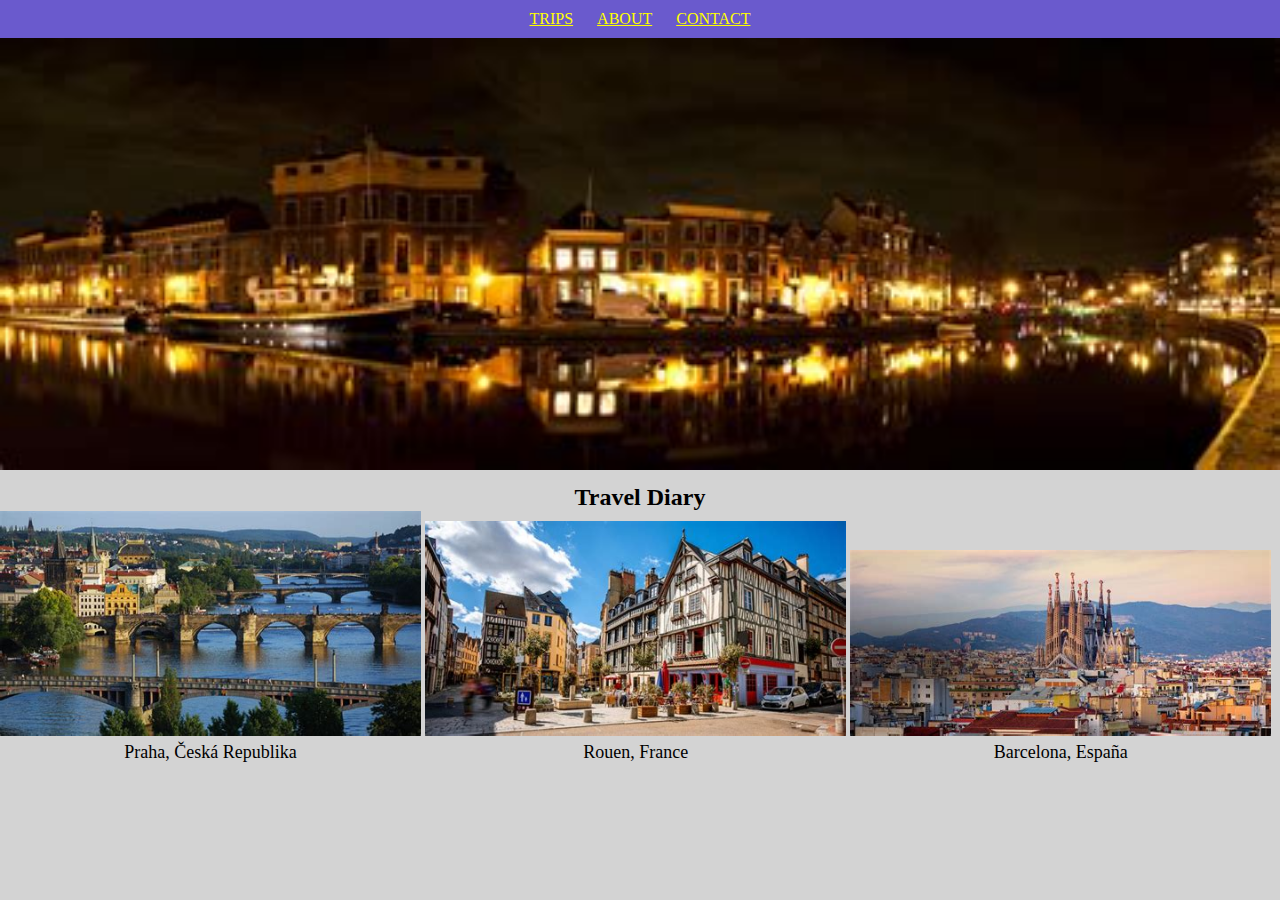
<file: index.htm>
<!DOCTYPE html>
<html>

<head>
  <meta charset="UTF-8">
  <link href="index.css" rel="stylesheet" type="text/css">
  <title>Trip Diary</title>
</head>

<body>
  <nav>
    <a href="index.htm">TRIPS</a>
    <a href="about.htm">ABOUT</a>
    <a href="contact.htm">CONTACT</a>
  </nav>

  <header>
    <img src="haarlem0.jpeg" alt="Praha">
  </header>

  <article>
    <h1>Travel Diary</h1>

    <div id="gallery">
      <div class="picture">
        <a href="praha.htm">
          <img src="praha.jpeg" alt="Praha">
        </a>
        <p>Praha, Česká Republika</p>
      </div>

      <div class="picture">
        <a href="rouen.htm">
          <img src="rouen.jpeg" alt="Rouen">
        </a>
        <p>Rouen, France</p>
      </div>

      <div class="picture">
        <a href="barcelona.htm">
          <img src="barcelona.jpeg" alt="Barcelona">
        </a>
        <p>Barcelona, España</p>
      </div>
    </div>
</body>

</html>
</file>
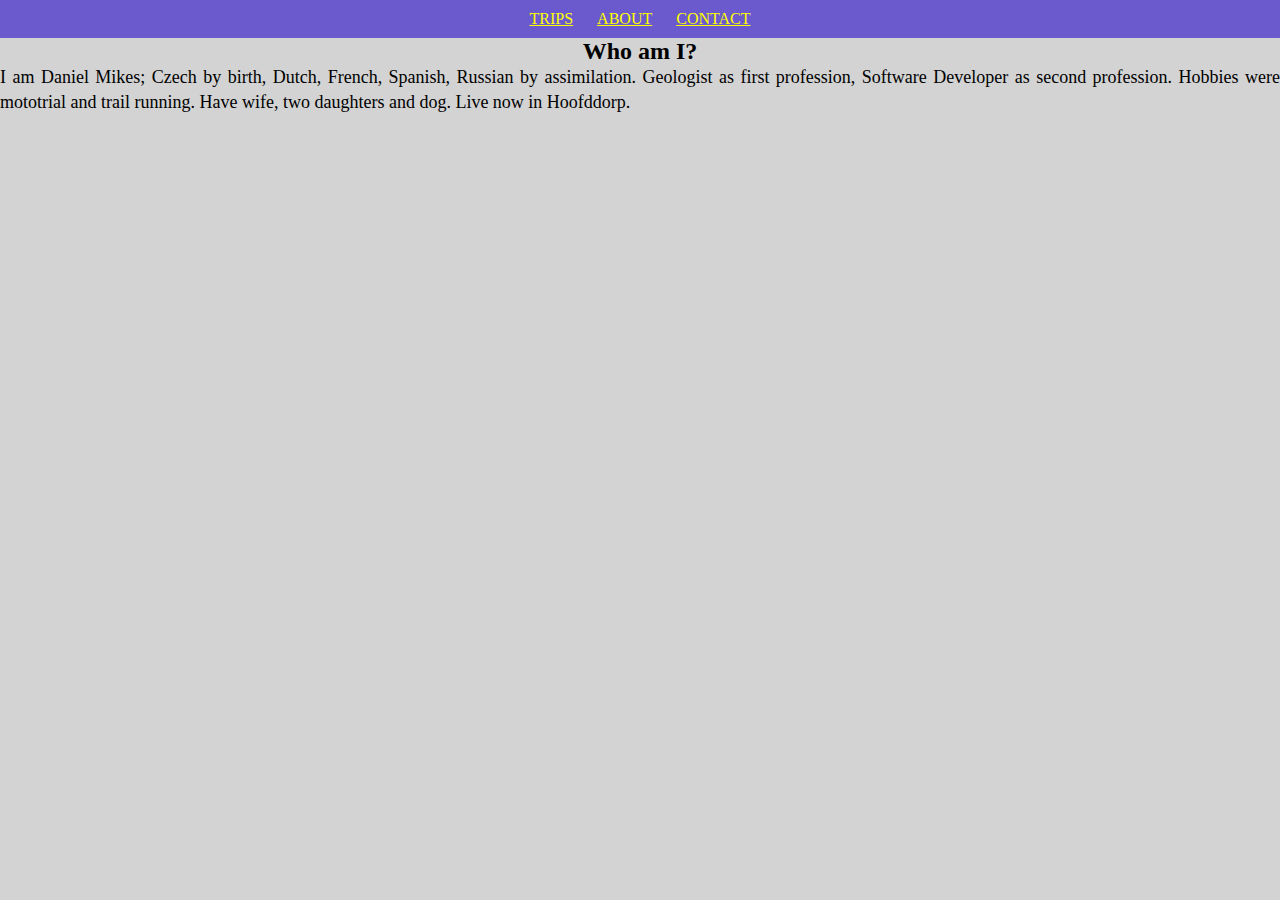
<file: about.htm>
<!DOCTYPE html>
<html>

<head>
  <meta charset="UTF-8">
  <link href="index.css" rel="stylesheet" type="text/css">
  <title>Daniel</title>
</head>

<body>
  <nav>
    <a href="index.htm">TRIPS</a>
    <a href="about.htm">ABOUT</a>
    <a href="contact.htm">CONTACT</a>
  </nav>

  <article>
    <h1>Who am I?</h1>
    <p>
      I am Daniel Mikes; Czech by birth, Dutch, French, Spanish, Russian by assimilation. Geologist as first profession,
      Software Developer as second profession. Hobbies were mototrial and trail running. Have wife, two daughters and
      dog.
      Live now in Hoofddorp.
    </p>
  </article>
</body>

</html>
</file>
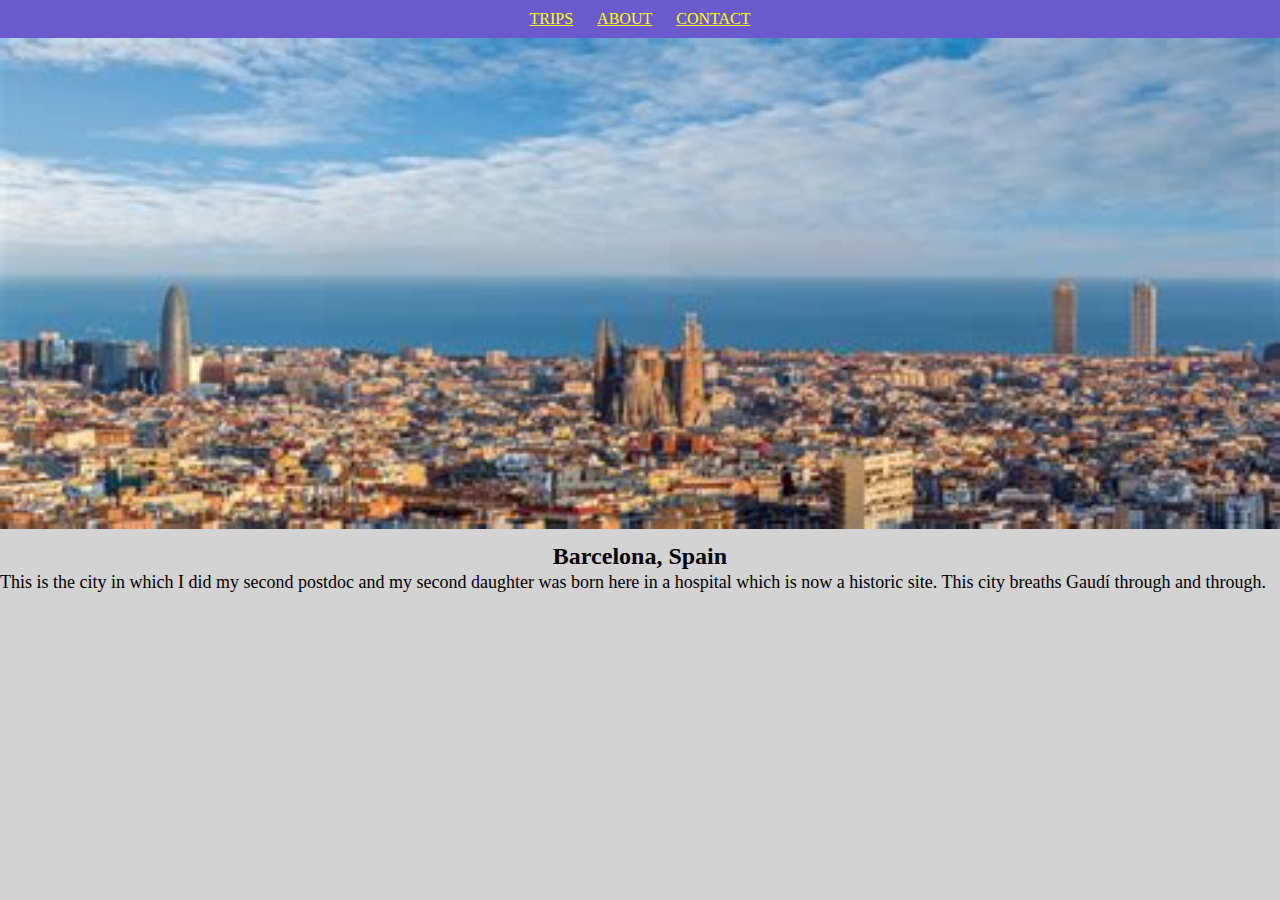
<file: barcelona.htm>
<!DOCTYPE html>
<html>

<head>
  <meta charset="UTF-8">
  <link href="index.css" rel="stylesheet" type="text/css">
  <title>Barcelona</title>
</head>

<body>
  <nav>
    <a href="index.htm">TRIPS</a>
    <a href="about.htm">ABOUT</a>
    <a href="contact.htm">CONTACT</a>
  </nav>
</body>

<header>
  <img src="barcelona0.jpeg" alt="Barcelona">
</header>

<article>
  <h1>Barcelona, Spain</h1>

  <p>This is the city in which I did my second postdoc and my second daughter was born here in a hospital which is now a
    historic site. This city breaths Gaudí through and through.</p>
</article>

</html>
</file>
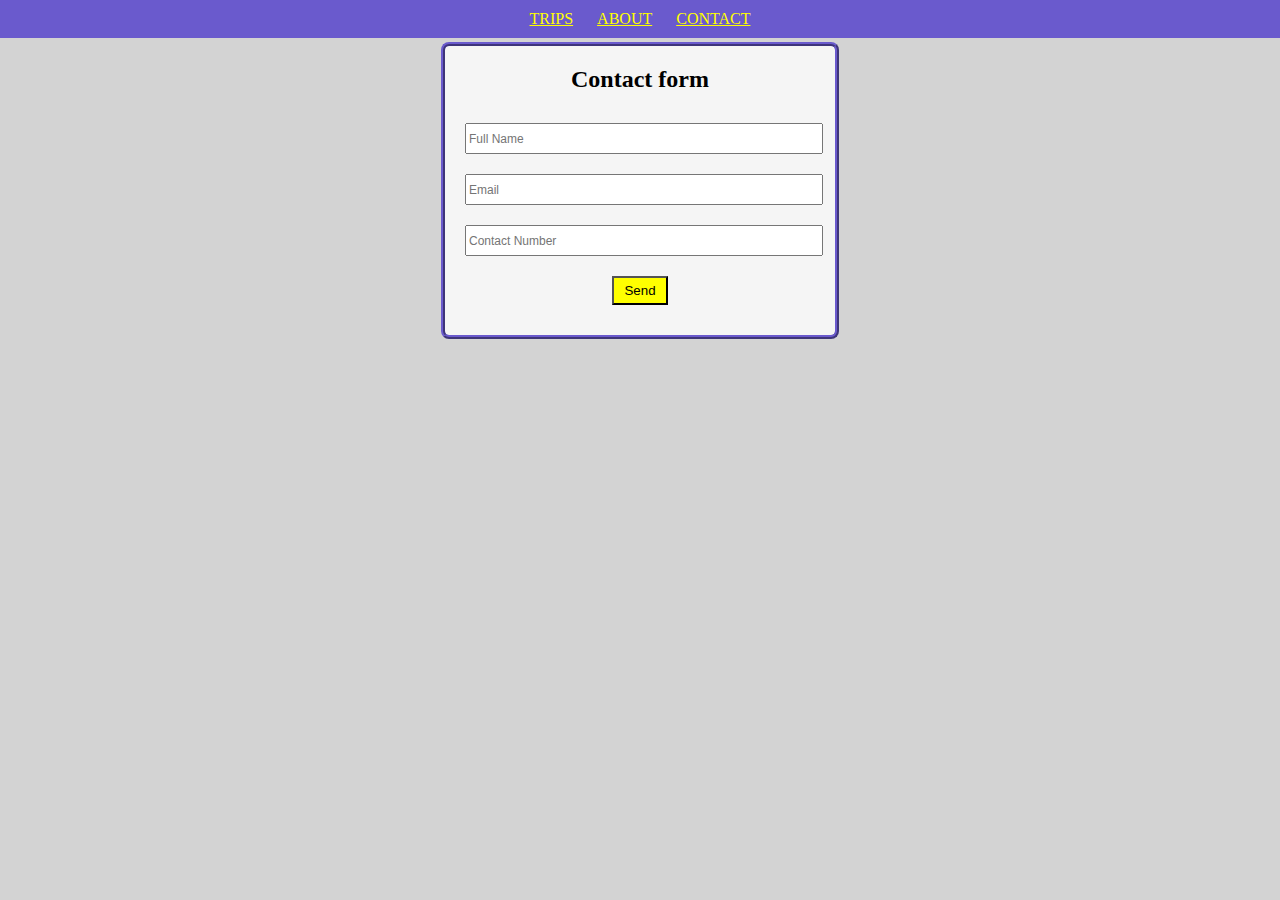
<file: contact.htm>
<!DOCTYPE html>
<html>

<head>
  <meta charset="UTF-8">
  <link href="index.css" rel="stylesheet" type="text/css">
  <title>Contact</title>
</head>

<body>
  <nav>
    <a href="index.htm">TRIPS</a>
    <a href="about.htm">ABOUT</a>
    <a href="contact.htm">CONTACT</a>
  </nav>

  <form id="contact-form" method="GET">
    <h1>Contact form</h1>
    <div id="input-wrapper">
      <div>
        <input class="input-item" type="text" placeholder="Full Name">
      </div>
      <div>
        <input class="input-item" type="email" placeholder="Email">
      </div>
      <div>
        <input class="input-item" type="number" placeholder="Contact Number">
      </div>
    </div>

    <input id="btn-submit" type="submit" value="Send">
  </form>
</body>

</html>
</file>
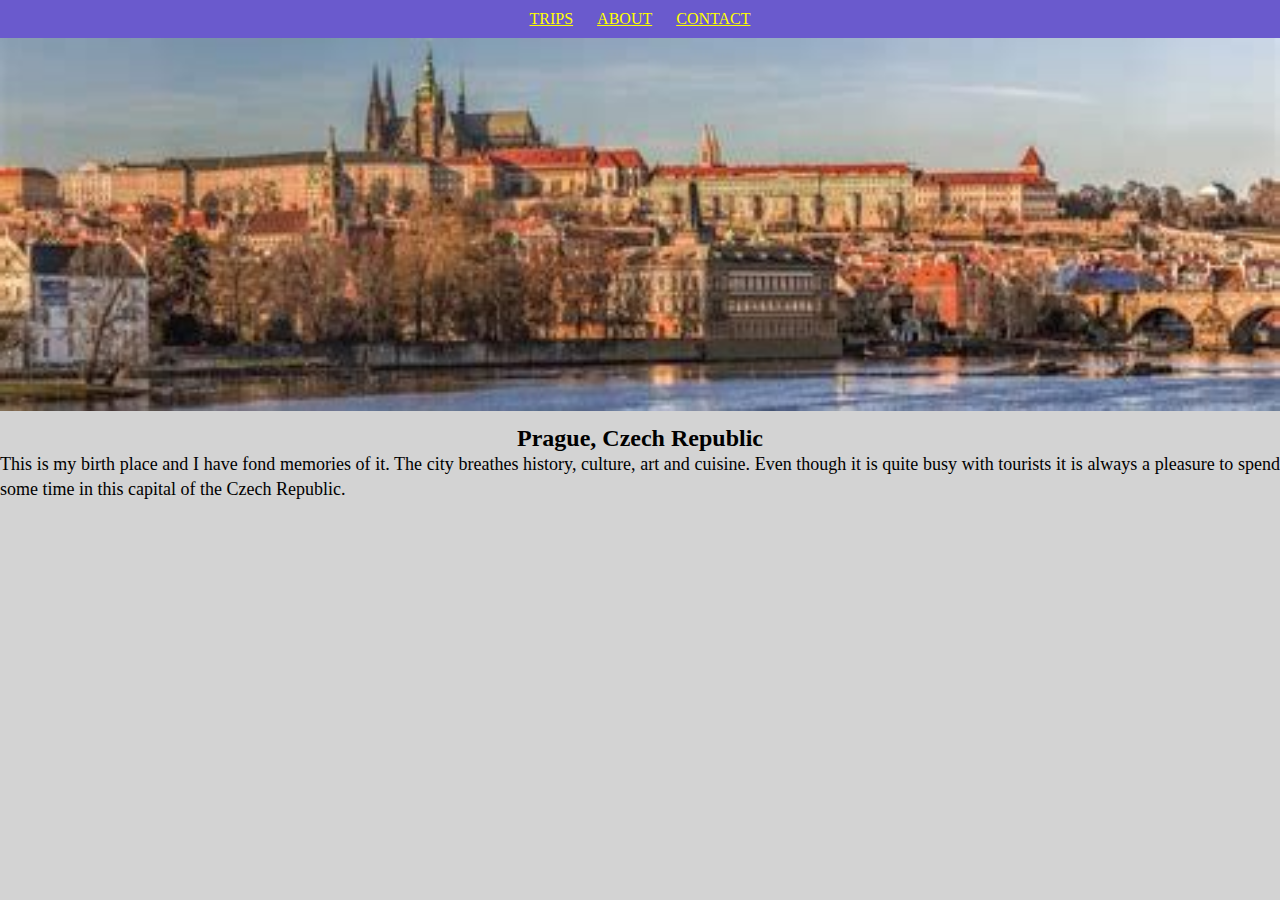
<file: praha.htm>
<!DOCTYPE html>
<html>

<head>
  <meta charset="UTF-8">
  <link href="index.css" rel="stylesheet" type="text/css">
  <title>Praha</title>
</head>

<body>
  <nav>
    <a href="index.htm">TRIPS</a>
    <a href="about.htm">ABOUT</a>
    <a href="contact.htm">CONTACT</a>
  </nav>
</body>

<header>
  <img src="praha0.jpeg" alt="Praha">
</header>

<article>
  <h1>Prague, Czech Republic</h1>

  <p>This is my birth place and I have fond memories of it. The city breathes history, culture, art and cuisine. Even
    though it is quite busy with tourists it is always a pleasure to spend some time in this capital of the Czech
    Republic.</p>
</article>

</html>
</file>
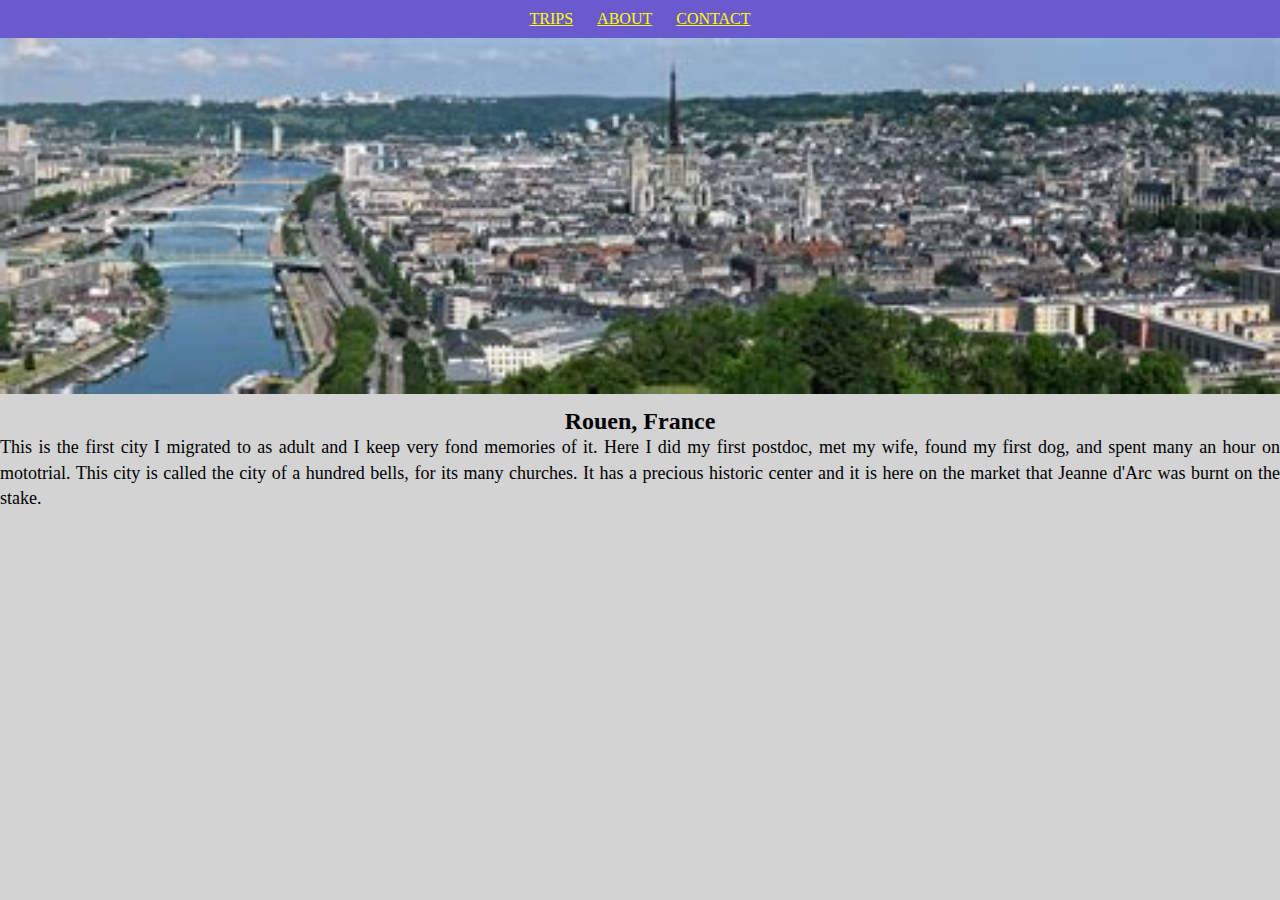
<file: rouen.htm>
<!DOCTYPE html>
<html>

<head>
  <meta charset="UTF-8">
  <link href="index.css" rel="stylesheet" type="text/css">
  <title>Rouen</title>
</head>

<body>
  <nav>
    <a href="index.htm">TRIPS</a>
    <a href="about.htm">ABOUT</a>
    <a href="contact.htm">CONTACT</a>
  </nav>
</body>

<header>
  <img src="rouen0.jpeg" alt="Rouen">
</header>

<article>
  <h1>Rouen, France</h1>

  <p>This is the first city I migrated to as adult and I keep very fond memories of it. Here I did my first postdoc,
    met my wife, found my first dog, and spent many an hour on mototrial. This city is called the city of a hundred
    bells, for its many churches. It has a precious historic center and it is here on the market that Jeanne d'Arc was
    burnt on the stake.</p>
</article>

</html>
</file>
<file: index.css>
body {
  margin: 0;
  background: lightgrey;
}

nav {
  background: slateblue;
  text-align: center;
  color: white;
  padding: 10px;
}

nav a {
  color: yellow;
  margin: 10px;
}

header {
  margin-bottom: 10px;
}

header img {
  width: 100%;
  height: auto;
}

h1 {
  margin: 0;
  font-size: 24px;
  text-align: center;
}

p {
  margin: 0;
  font-size: 18px;
  text-align: justify;
  line-height: 1.4em;
}

.picture p {
  text-align: center;
}

#gallery {
  width: 100%;
}

.picture {
  display: inline-block;
  width: 32.9%;
}

.picture img {
  width: 100%;
}

#contact-form {
  background: whitesmoke;
  width: 350px;
  margin: 4px auto;
  text-align: center;
  padding: 20px;
  border: 4px ridge slateblue;
  border-radius: 8px;
}

#input-wrapper {
  margin-top: 20px;
}

.input-item {
  width: 100%;
  height: 25px;
  margin: 10px 0;
  font-size: 12px;
}

#btn-submit {
  background: yellow;
  margin: 10px auto;
  padding: 5px 10px;
}
</file>
